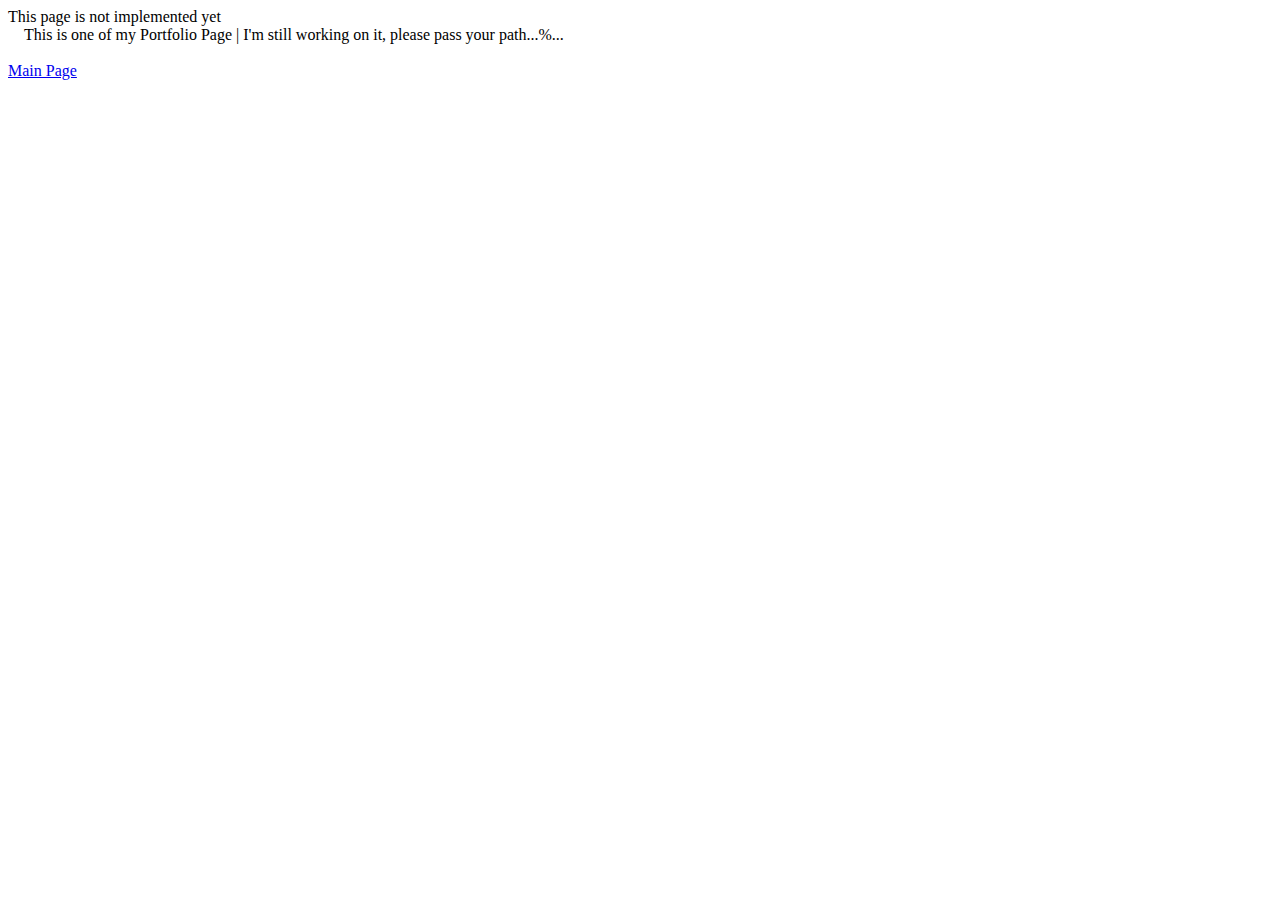
<file: html/page1.html>
<!DOCTYPE html>
<html lang="fr">
<head>
    <meta charset="UTF-8">
    <meta name="viewport" content="width=device-width, initial-scale=1.0">
    <title>Kettei | Portfolio</title>
</head>
<body>
    This page is not implemented yet<br>
    &nbsp;&nbsp;&nbsp;&nbsp;This is one of my Portfolio Page | I'm still working on it, please pass your path...%...<br>
    <br>
    <a href="https://kettei.fr">Main Page</a>
</body>
</html>
</file>
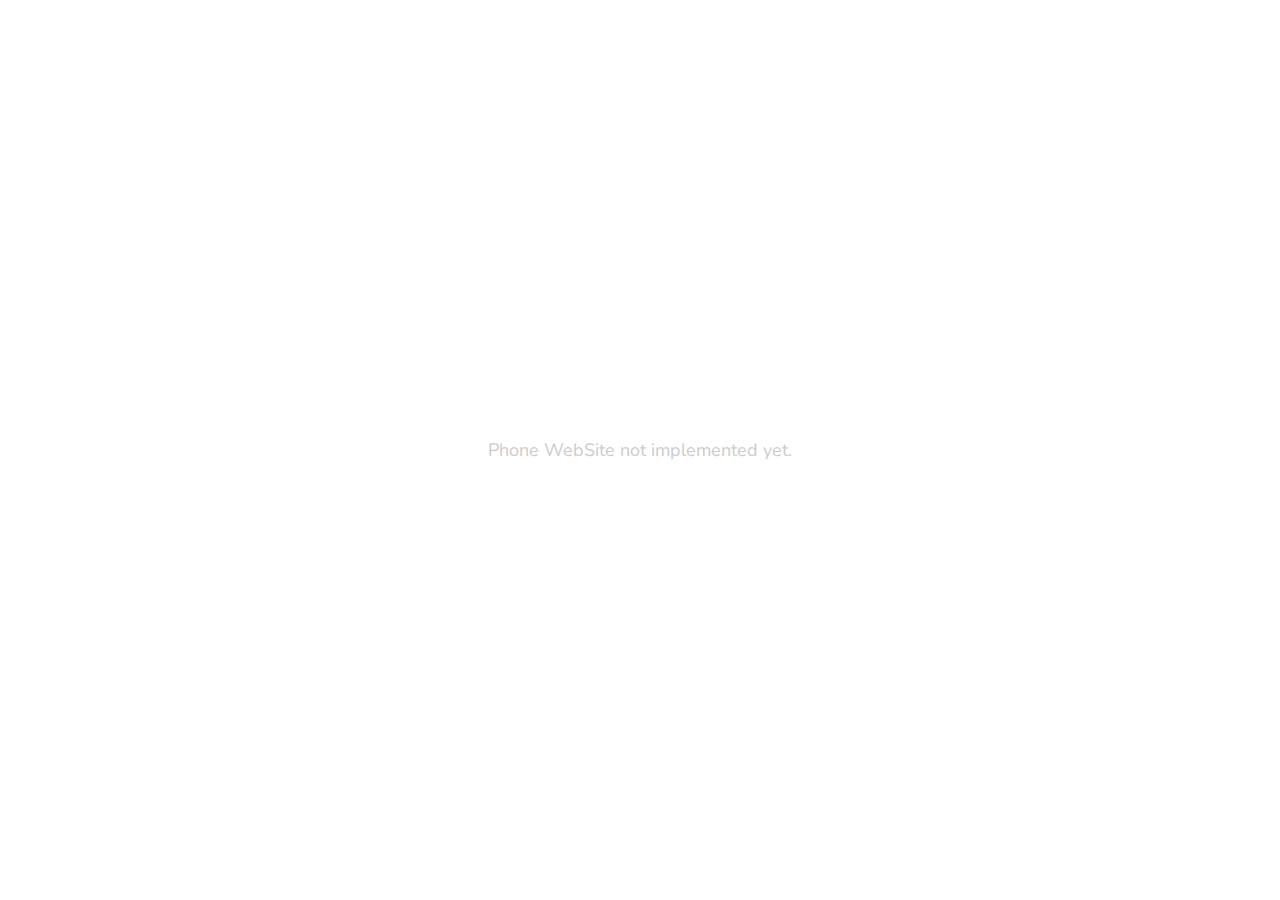
<file: html/phone.html>
<!DOCTYPE html>
<html lang="fr">
    <head>
        <meta charset="UTF-8">
        <meta name="viewport" content="width=device-width, initial-scale=1.0">
        <link rel="stylesheet" href="../css/loading_page.css">
        <script src="https://ajax.googleapis.com/ajax/libs/jquery/2.1.1/jquery.min.js"></script>
        <title>Portfolio | Kettei</title>
    </head>
    <body>
    	<p>Phone WebSite not implemented yet.</p>
    </body>
    <script src="../javascript/loading_page.js"></script>
</html>
</file>
<file: css/loading_page.css>
@import url('https://fonts.googleapis.com/css2?family=Orbitron&display=swap');
@import url('https://fonts.googleapis.com/css2?family=Nunito:ital@1&display=swap');
@import url('https://fonts.googleapis.com/css2?family=Gentium+Plus:wght@400;700&family=Work+Sans&display=swap');
*, *:before, *:after {box-sizing:border-box;}

body {
    /* variable */
    --size-main-cursor: 1em;
    --blur: 0px;
    --bg-main-cursor: 'transparent';
    --size-border: 0.1em;
    /* -------- */
    padding: 0;
    margin: 0;
    display: flex;
    justify-content: center;
    align-items: center;
    min-height: 100vh;
    color: #ccc;
    font-family: 'Nunito','sans-serif';
    font-size: 18px;
    cursor: none;
}

#circularcursor {
    background-color: var(--bg-main-cursor);
    backdrop-filter: blur(var(--blur));
    border: var(--size-border) solid black;
    height: var(--size-main-cursor);
    width: var(--size-main-cursor);
    border-radius: 50%;
    position: absolute;
    z-index: 1;
    transition: backdrop-filter 0.2s ease-out, height 0.2s ease-out, width 0.2s ease-out;
}

.computer {

    img {
        justify-content: center;
        align-items: center;
        margin: -5em auto auto -5em;
        width: 100vw;
        height: 100vh;
    }

    a {
        width: min-content;
        text-decoration: none;
        color: #000;
        font-family: 'Gentium Plus';
        cursor: none;
        
        h2 {
            justify-content: center;
            align-items: center;
            margin: auto;
            padding: 0.5em;
            background-color: #7dc23f66;
            border-radius: 3em;
            width: fit-content;
        }
    }
}
</file>
